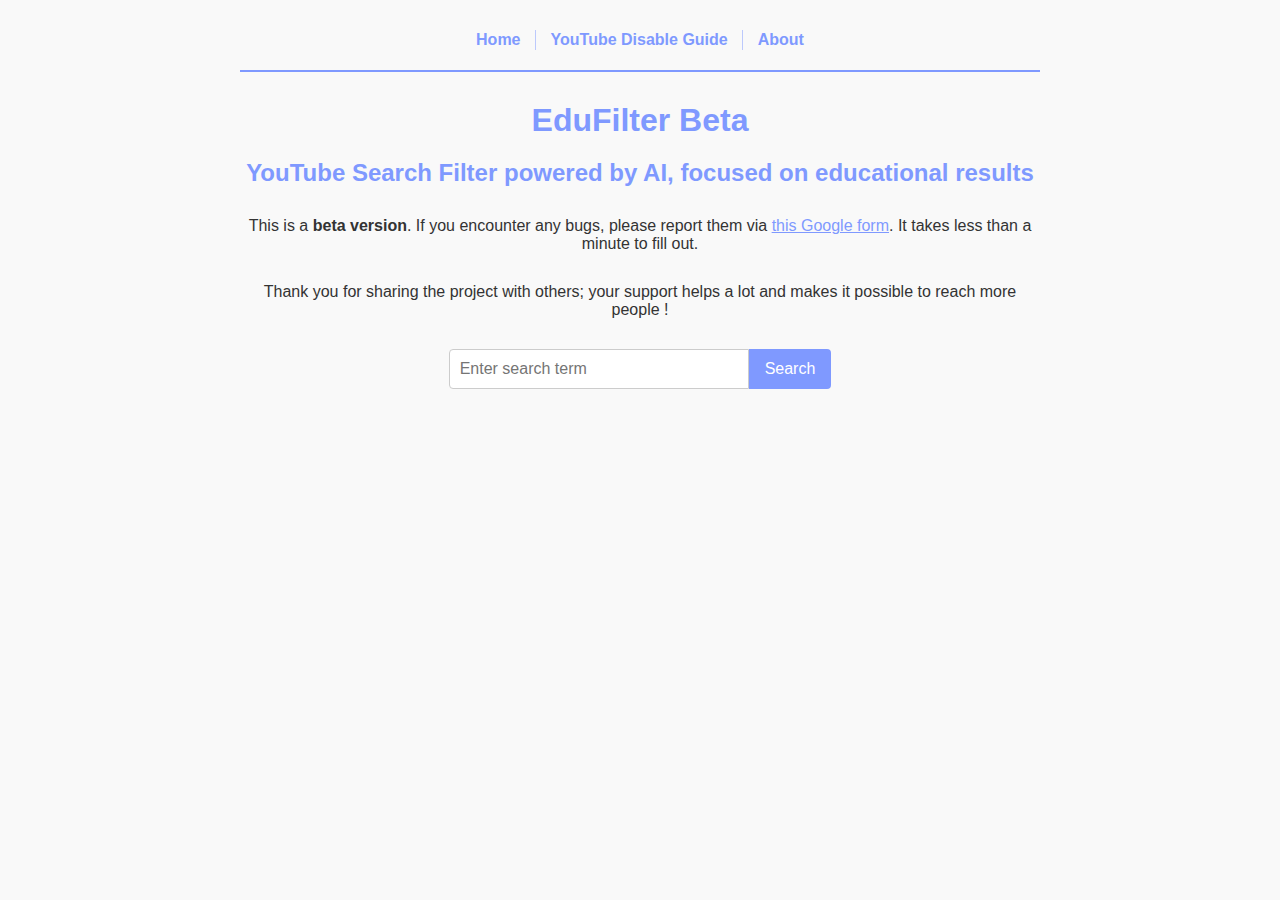
<file: index.html>
<!DOCTYPE html>
<html lang="en">

<head>
  <meta charset="UTF-8" />
  <meta name="viewport" content="width=device-width, initial-scale=1" />
  <title>EduFilter</title>
  <style>
    * {
      box-sizing: border-box;
      margin: 0;
      padding: 0;
    }

    body {
      font-family: Arial, sans-serif;
      background-color: #f9f9f9;
      color: #333;
      padding: 20px;
    }

    nav {
      display: flex;
      justify-content: center;
      margin-bottom: 30px;
      border-bottom: 2px solid #7f99ff;
      padding-bottom: 10px;
    }

    nav a {
      color: #7f99ff;
      font-weight: bold;
      text-decoration: none;
      padding: 0 15px;
      line-height: 40px;
      position: relative;
      transition: color 0.3s;
      white-space: nowrap;
    }

    nav a:not(:last-child)::after {
      content: "";
      position: absolute;
      right: 0;
      top: 25%;
      height: 50%;
      width: 1px;
      background-color: #7f99ff;
      opacity: 0.5;
    }

    nav a:hover {
      color: #657ce6;
    }

    h1 {
      text-align: center;
      margin-bottom: 20px;
      color: #7f99ff;
    }

    h2 {
      text-align: center;
      margin-bottom: 30px;
      color: #7f99ff;
    }

    form {
      display: flex;
      justify-content: center;
      margin-bottom: 30px;
    }

    input[type="text"] {
      padding: 10px;
      font-size: 1rem;
      width: 300px;
      border: 1px solid #ccc;
      border-radius: 4px 0 0 4px;
      outline: none;
    }

    button {
      padding: 10px 16px;
      font-size: 1rem;
      background-color: #7f99ff;
      color: white;
      border: none;
      border-radius: 0 4px 4px 0;
      cursor: pointer;
      transition: background-color 0.3s;
    }

    button:hover {
      background-color: #657ce6;
    }

    #results {
      max-width: 800px;
      margin: 0 auto;
      display: grid;
      grid-template-columns: repeat(auto-fit, minmax(300px, 1fr));
      gap: 20px;
    }

    #results div {
      background-color: white;
      padding: 15px;
      border-radius: 8px;
      box-shadow: 0 2px 5px rgba(0, 0, 0, 0.1);
    }

    #results a {
      font-weight: bold;
      color: #7f99ff;
      text-decoration: none;
      display: block;
      margin-bottom: 8px;
    }

    #results a:hover {
      text-decoration: underline;
    }

    #results small {
      display: block;
      color: #666;
      margin-bottom: 5px;
    }

    #results img {
      width: 100%;
      height: auto;
      border-radius: 4px;
      margin-top: 10px;
    }

    .container {
      max-width: 800px;
      margin: 0 auto;
    }

    html {
      overflow-x: hidden;
      margin-right: calc(-1 * (100vw - 100%));
    }

    /* Loading Spinner */
    .loader {
      display: flex;
      justify-content: center;
      align-items: center;
      margin: 40px 0;
    }

    .loader::after {
      content: "";
      width: 40px;
      height: 40px;
      border: 4px solid #ccc;
      border-top-color: #7f99ff;
      border-radius: 50%;
      animation: spin 0.8s linear infinite;
    }

    @keyframes spin {
      to {
        transform: rotate(360deg);
      }
    }

    .message {
      text-align: center;
      margin-top: 30px;
      font-size: 1.1rem;
      padding: 15px;
      border-radius: 6px;
      max-width: 600px;
      margin-left: auto;
      margin-right: auto;
    }


    .beta-note a {
      color: #7f99ff;
      text-decoration: underline;
    }

    .beta-note {
      margin-bottom: 30px;
      text-align: center;
    }

  </style>
</head>

<body>
  <div class="container">
    <nav>
      <a href="index.html">Home</a>
      <a href="tutorial.html">YouTube Disable Guide</a>
      <a href="about.html">About</a>
    </nav>

    <h1>EduFilter Beta</h1>

    <h2>YouTube Search Filter powered by AI, focused on educational results</h2>

    <div class="beta-note">
      This is a <strong>beta version</strong>. If you encounter any bugs, please report them via
      <a href="https://forms.gle/LSQkKGMaWwGDGqY98" target="_blank" rel="noopener noreferrer">this Google form</a>. It
      takes less than a minute to fill out.
    </div>

    <div class="beta-note">Thank you for sharing the project with others; your support helps a lot and makes it possible to reach more people !</div>

    <form id="searchForm">
      <input type="text" id="searchInput" placeholder="Enter search term" required />
      <button type="submit">Search</button>
    </form>

    <div id="results"></div>
  </div>

  <script>
    const form = document.getElementById('searchForm');
    const resultsDiv = document.getElementById('results');

    form.addEventListener('submit', async (e) => {
      e.preventDefault();
      resultsDiv.innerHTML = '<div class="loader"></div>';

      const query = document.getElementById('searchInput').value.trim();
      if (!query) {
        resultsDiv.innerHTML = '<div class="message error">Please enter a search term.</div>';
        return;
      }

      try {
        const res = await fetch(`https://focustube-gbftfrcnd5b0aadd.uksouth-01.azurewebsites.net/api/filter?q=${encodeURIComponent(query)}`);
        if (!res.ok) throw new Error('Network error');
        const videos = await res.json();

        if (!videos.length) {
          resultsDiv.innerHTML = '<div class="message info">No results found or the content isn’t education-related</div>';
          return;
        }

        resultsDiv.innerHTML = videos
          .map(
            ({ videoID, title, publishDate, duration, image }) => `
          <div>
            <a href="player.html?videoID=${videoID}">${title}</a> 
            <small>Published: ${publishDate}</small>
            <small>Duration: ${duration}</small>
            <a href="player.html?videoID=${videoID}">
              <img src="${image}" alt="YouTube Video Thumbnail">
            </a>
          </div>`
          )
          .join('');
      } catch (err) {
        resultsDiv.innerHTML = '<div class="message error">⚠️ Failed to load videos. Please try again later.</div>';
        console.error(err);
      }
    });
  </script>
</body>

</html>
</file>
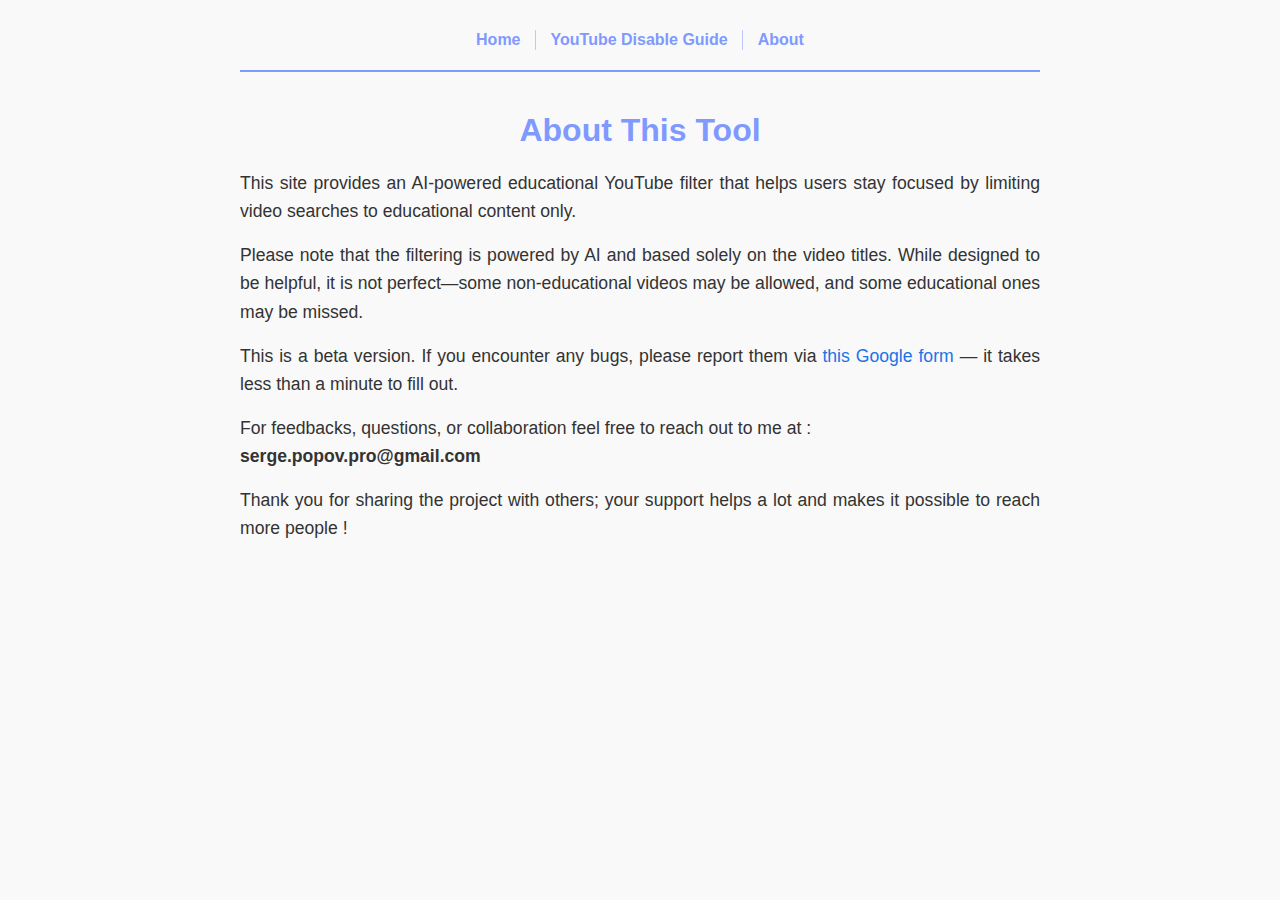
<file: about.html>
<!DOCTYPE html>
<html lang="en">

<head>
  <meta charset="UTF-8" />
  <meta name="viewport" content="width=device-width, initial-scale=1.0" />
  <title>FocusTube</title>
  <style>
    * {
      box-sizing: border-box;
      margin: 0;
      padding: 0;
    }

    html {
      overflow-x: hidden;
      margin-right: calc(-1 * (100vw - 100%));
    }

    body {
      font-family: Arial, sans-serif;
      background-color: #f9f9f9;
      color: #333;
      padding: 20px;
    }

    .container {
      max-width: 800px;
      margin: 0 auto;
    }

    nav {
      display: flex;
      justify-content: center;
      margin-bottom: 40px;
      border-bottom: 2px solid #7f99ff;
      padding-bottom: 10px;
    }

    nav a {
      color: #7f99ff;
      font-weight: bold;
      text-decoration: none;
      padding: 0 15px;
      line-height: 40px;
      position: relative;
      transition: color 0.3s;
      white-space: nowrap;
    }

    /* Add vertical separator except for last item */
    nav a:not(:last-child)::after {
      content: "";
      position: absolute;
      right: 0;
      top: 25%;
      height: 50%;
      width: 1px;
      background-color: #7f99ff;
      opacity: 0.5;
    }

    nav a:hover {
      color: #657ce6;
    }

    h1 {
      font-size: 2rem;
      text-align: center;
      margin-bottom: 20px;
      color: #7f99ff;
    }

    p {
      font-size: 1.1rem;
      line-height: 1.6;
      text-align: justify;
      margin-bottom: 1rem;
    }

    a {
      color: #1a73e8;
      text-decoration: none;
    }

    a:hover {
      text-decoration: underline;
    }

    .no-justify {
      text-align: left;
    }
  </style>
</head>

<body>
  <div class="container">
    <nav>
      <a href="index.html">Home</a>
      <a href="tutorial.html">YouTube Disable Guide</a>
      <a href="about.html">About</a>
    </nav>

    <h1>About This Tool</h1>

    <p>This site provides an AI-powered educational YouTube filter that helps users stay focused by
      limiting video searches to educational content only.</p>

    <p>Please note that the filtering is powered by AI and based solely on the video titles. While
      designed to be helpful, it is not perfect—some non-educational videos may be allowed, and some educational ones
      may be missed.</p>

          <p>
      This is a beta version. If you encounter any bugs, please report them via <a
        href="https://forms.gle/LSQkKGMaWwGDGqY98" target="_blank" rel="noopener noreferrer">this Google form</a> — it
      takes less than a minute to fill out.
    </p>

    <p class="no-justify">
      For feedbacks, questions, or collaboration feel free to reach out to me at :
      <strong>serge.popov.pro@gmail.com</strong>
    </p>



    <p>Thank you for sharing the project with others; your support helps a lot and makes it possible to reach more
      people !</p>
  </div>
</body>

</html>
</file>
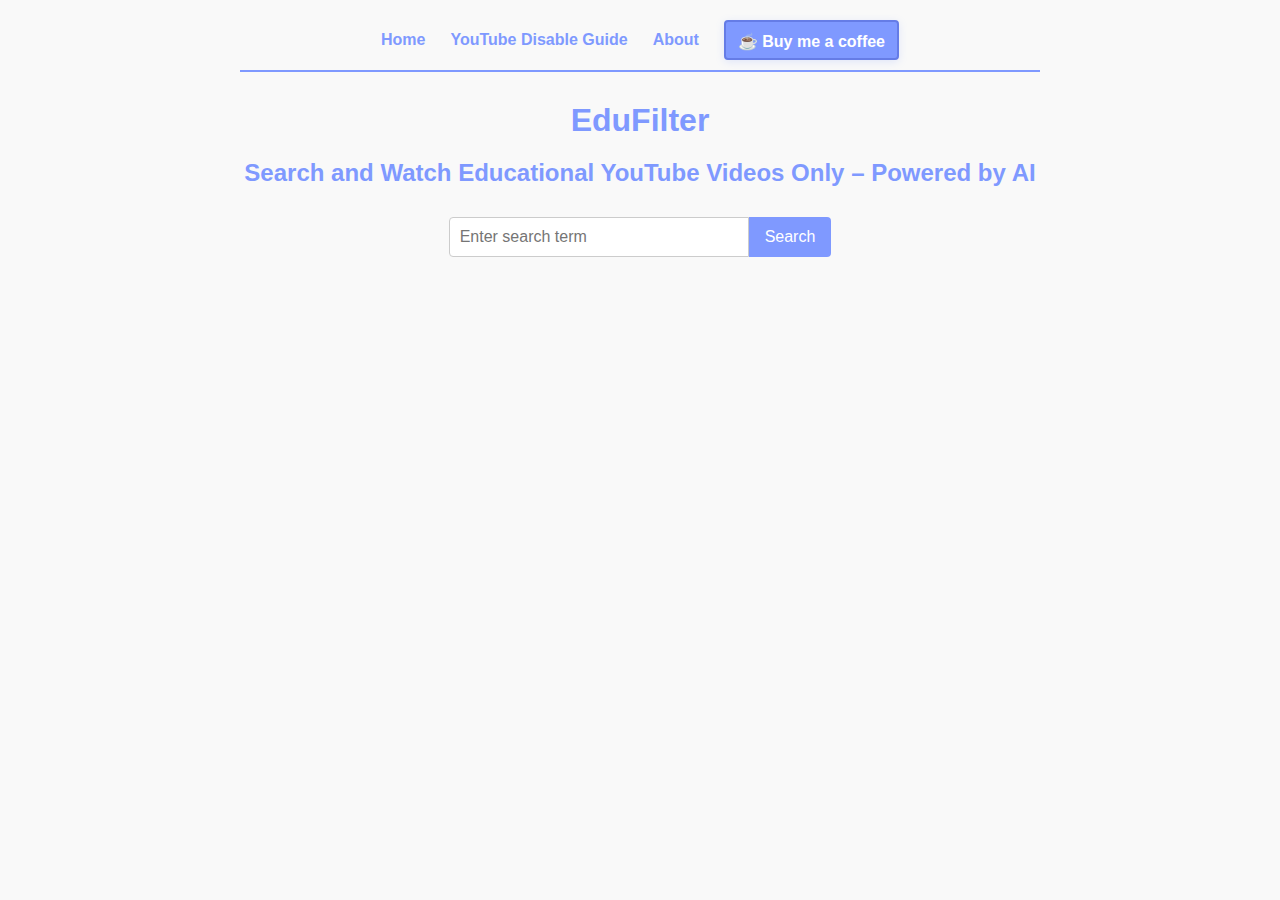
<file: it.html>
<!DOCTYPE html>
<html lang="en">

<head>
  <!-- Google Analytics -->
  <script async src="https://www.googletagmanager.com/gtag/js?id=G-7VWNJ8M10X"></script>
  <script>
    window.dataLayer = window.dataLayer || [];
    function gtag() { dataLayer.push(arguments); }
    gtag('js', new Date());
    gtag('config', 'G-7VWNJ8M10X');
  </script>

  <meta charset="UTF-8" />
  <meta name="viewport" content="width=device-width, initial-scale=1" />
  <title>EduFilter – Search and Filter Educational YouTube Videos with AI</title>
  <meta name="description" content="EduFilter helps you to find and watch educational YouTube videos filtered by AI to reduce distractions." />
  <link rel="canonical" href="https://edufilter.github.io/" />
  <link rel="apple-touch-icon" sizes="180x180" href="/apple-touch-icon.png">
  <link rel="icon" type="image/png" sizes="32x32" href="/favicon-32x32.png">
  <link rel="icon" type="image/png" sizes="16x16" href="/favicon-16x16.png">
  <link rel="manifest" href="/site.webmanifest">
  <meta property="og:title" content="EduFilter – Educational YouTube Videos Only" />
  <meta property="og:description" content="Use EduFilter to filter educational YouTube videos." />
  <meta property="og:url" content="https://edufilter.github.io/" />

  <style>
    /* styles kept unchanged */
    * {
      box-sizing: border-box;
      margin: 0;
      padding: 0;
    }

    html {
      overflow-x: hidden;
      margin-right: calc(-1 * (100vw - 100%));
    }

body {
  font-family: Arial, sans-serif;
  background: #f9f9f9;
  color: #333;
  padding: 20px;
  max-width: 100%;
  overflow-x: hidden;
}

.container {
  max-width: 800px;
  width: 100%;
  margin: auto;
}

    .navbar {
      margin-bottom: 30px;
      padding-bottom: 10px;
      border-bottom: 2px solid #7f99ff;
    }

    .nav-toggle {
      display: none;
    }

    .nav-label {
      display: none;
      font-size: 24px;
      color: #7f99ff;
      cursor: pointer;
      user-select: none;
      text-align: right;
      margin-bottom: 10px;
    }

    nav {
      display: flex;
      justify-content: center;
      align-items: center;
      flex-wrap: wrap;
      gap: 25px;
    }

    nav a:not(.bmc-button-nav) {
      color: #7f99ff;
      font-weight: bold;
      text-decoration: none;
      line-height: 40px;
      white-space: nowrap;
      transition: color 0.3s;
    }

    nav a:not(.bmc-button-nav):hover {
      text-decoration: underline;
      color: #657ce6;
    }

    .bmc-button-nav {
      background-color: #7f99ff;
      color: white !important;
      font-weight: bold;
      border-radius: 4px;
      border: 2px solid #657ce6;
      box-shadow: 0 2px 8px rgba(127, 153, 255, 0.2);
      padding: 0 12px;
      line-height: 40px;
      height: 40px;
      text-decoration: none;
      transition: all 0.3s ease;
    }

    .bmc-button-nav:hover {
      background-color: #657ce6;
      transform: translateY(-1px);
      box-shadow: 0 4px 12px rgba(101, 124, 230, 0.3);
    }

    h1,
    h2 {
      text-align: center;
      color: #7f99ff;
      margin-bottom: 20px;
    }

    h2 {
      margin-bottom: 30px;
    }

    form {
      display: flex;
      justify-content: center;
      margin-bottom: 10px;
    }

    input[type="text"] {
      padding: 10px;
      width: 300px;
      border: 1px solid #ccc;
      border-radius: 4px 0 0 4px;
      font-size: 1rem;
      outline: none;
    }

    button {
      padding: 10px 16px;
      font-size: 1rem;
      background: #7f99ff;
      color: white;
      border: none;
      border-radius: 0 4px 4px 0;
      cursor: pointer;
      transition: background-color 0.3s;
    }

    button:hover {
      background: #657ce6;
    }

    #results {
      max-width: 800px;
      margin: 0 auto;
      display: grid;
      grid-template-columns: repeat(auto-fit, minmax(300px, 1fr));
      gap: 20px;
    }

    #results div {
      background: white;
      padding: 15px;
      border-radius: 8px;
      box-shadow: 0 2px 5px rgba(0, 0, 0, 0.1);
    }

    #results a {
      color: #7f99ff;
      font-weight: bold;
      text-decoration: none;
      display: block;
      margin-bottom: 8px;
    }

    #results a:hover {
      text-decoration: underline;
    }

    #results img {

  border-radius: 4px;
  margin-top: 10px;

}

    #results small {
      color: #666;
      display: block;
      margin-bottom: 5px;
    }



    .loader {
      display: flex;
      justify-content: center;
      margin: 40px 0;
    }

    .loader::after {
      content: "";
      width: 40px;
      height: 40px;
      border: 4px solid #ccc;
      border-top-color: #7f99ff;
      border-radius: 50%;
      animation: spin 0.8s linear infinite;
    }

    @keyframes spin {
      to {
        transform: rotate(360deg);
      }
    }

    .message {
      text-align: center;
      margin-top: 30px;
      font-size: 1.1rem;
      padding: 15px;
      border-radius: 6px;
    }

    #clickInstruction {
      margin: 10px 0 20px;
    }

    @media (max-width: 600px) {
      .nav-label {
        display: block;
      }

      nav {
        display: none;
        flex-direction: column;
        align-items: stretch;
        margin-top: 10px;
      }

      .nav-toggle:checked+.nav-label+nav {
        display: flex;
      }

      nav a,
      .bmc-button-nav {
        width: 100%;
        text-align: center;
        margin: 5px 0;
      }

      .navbar {
        border-bottom: none;
      }

      .honeypot {
  display: none;
  position: absolute;
  left: -9999px;
  top: -9999px;
  height: 0;
  width: 0;
}
    }
  </style>
</head>

<body>
  <div class="container">
    <header class="navbar">
      <input type="checkbox" id="nav-toggle" class="nav-toggle" />
      <label for="nav-toggle" class="nav-label">&#9776; Menu</label>
      <nav>
        <a href="it.html">Home</a>
        <a href="tutorial.html">YouTube Disable Guide</a>
        <a href="about.html">About</a>
        <a href="https://www.buymeacoffee.com/sergepov" target="_blank" class="bmc-button-nav">☕ Buy me a coffee</a>
      </nav>
    </header>

    <main>
      <h1>EduFilter</h1>
      <h2>Search and Watch Educational YouTube Videos Only – Powered by AI</h2>

      <form id="searchForm" role="search" aria-label="Search educational videos">
        <input type="text" name="website" id="honeypot" style="display:none">
        <input type="text" id="searchInput" placeholder="Enter search term" required autocomplete="off" />
        <button type="submit">Search</button>
      </form>


      <div id="clickInstruction" class="message" style="display: none; margin-bottom: 15px; padding-bottom: 0px; font-size: 1.5rem;">Click a video to watch</div>
      
      <section id="results" aria-live="polite"></section>

        <div id="searchInstruction" class="message" style="display: none; margin-top: 20px; padding-top: 0px;">💡 You can enter additional terms like <em>course</em> or <em>tutorial</em> to get more results.</div>

    </main>
  </div>

  <script>
    const form = document.getElementById('searchForm');
    const resultsDiv = document.getElementById('results');
    const instructionDiv = document.getElementById('clickInstruction');
    const instructionSearchDiv = document.getElementById('searchInstruction');

    const searchInput = document.getElementById('searchInput');

    const saveToStorage = (query, videos) => {
      sessionStorage.setItem('lastQuery', query);
      sessionStorage.setItem('lastResults', JSON.stringify(videos));
    };

    const loadFromStorage = () => {
      const query = sessionStorage.getItem('lastQuery');
      const videos = JSON.parse(sessionStorage.getItem('lastResults') || '[]');
      if (query && videos.length) {
        searchInput.value = query;
        renderVideos(videos);
      }
    };

    const renderVideos = (videos) => {
      instructionDiv.style.display = 'block';
      instructionSearchDiv.style.display = 'block';

      resultsDiv.innerHTML = videos.map(v => `
        <div>
          <a href="player.html?videoID=${v.videoID}">${v.title}</a> 
          <small>Published: ${v.publishDate}</small>
          <small>Duration: ${v.duration}</small>
          <small>Views: ${v.viewCount}</small>
          <a href="player.html?videoID=${v.videoID}">
            <img src="${v.image}" alt="Thumbnail of ${v.title}" style="width: 100%; height: auto; max-width: 100%; object-fit: cover; aspect-ratio: 16 / 9;">
          </a>
        </div>`).join('');
    };





   form.addEventListener('submit', async (e) => {
  e.preventDefault();

  const honeypotValue = document.getElementById('honeypot').value;

  if (honeypotValue) {
    // Bot detected — send to Azure Function and stop here
    await fetch('https://edufilter.azurewebsites.net/api/logBot', {
      method: 'POST',
      headers: {
        'Content-Type': 'application/json'
      },
      body: JSON.stringify({
        timestamp: new Date().toISOString(),
        honeypotValue,
        userAgent: navigator.userAgent
      })
    });
    console.warn("Bot detected and reported.");
    return; // prevent further processing
  }

  // If no honeypot value, continue with legitimate search
  resultsDiv.innerHTML = '<div class="loader"></div>';
  instructionDiv.style.display = 'none';
  instructionSearchDiv.style.display = 'none';


  const query = searchInput.value.trim();
  if (!query) {
    resultsDiv.innerHTML = '<div class="message error">Please enter a search term.</div>';
    return;
  }

  try {
    const res = await fetch(`https://edufilter.azurewebsites.net/api/filterit?q=${encodeURIComponent(query)}`);
    if (!res.ok) throw new Error('Network error');
    const videos = await res.json();

    if (!videos.length) {
      resultsDiv.innerHTML = '<div class="message info">None of the top YouTube search results for your query appeared to be educational.</div>';
      return;
    }

    saveToStorage(query, videos);
    renderVideos(videos);
  } catch (err) {
    console.error(err);
    resultsDiv.innerHTML = '<div class="message error">⚠️ Failed to load videos. Please try again later.</div>';
  }
});
</script>


</body>

</html>
</file>
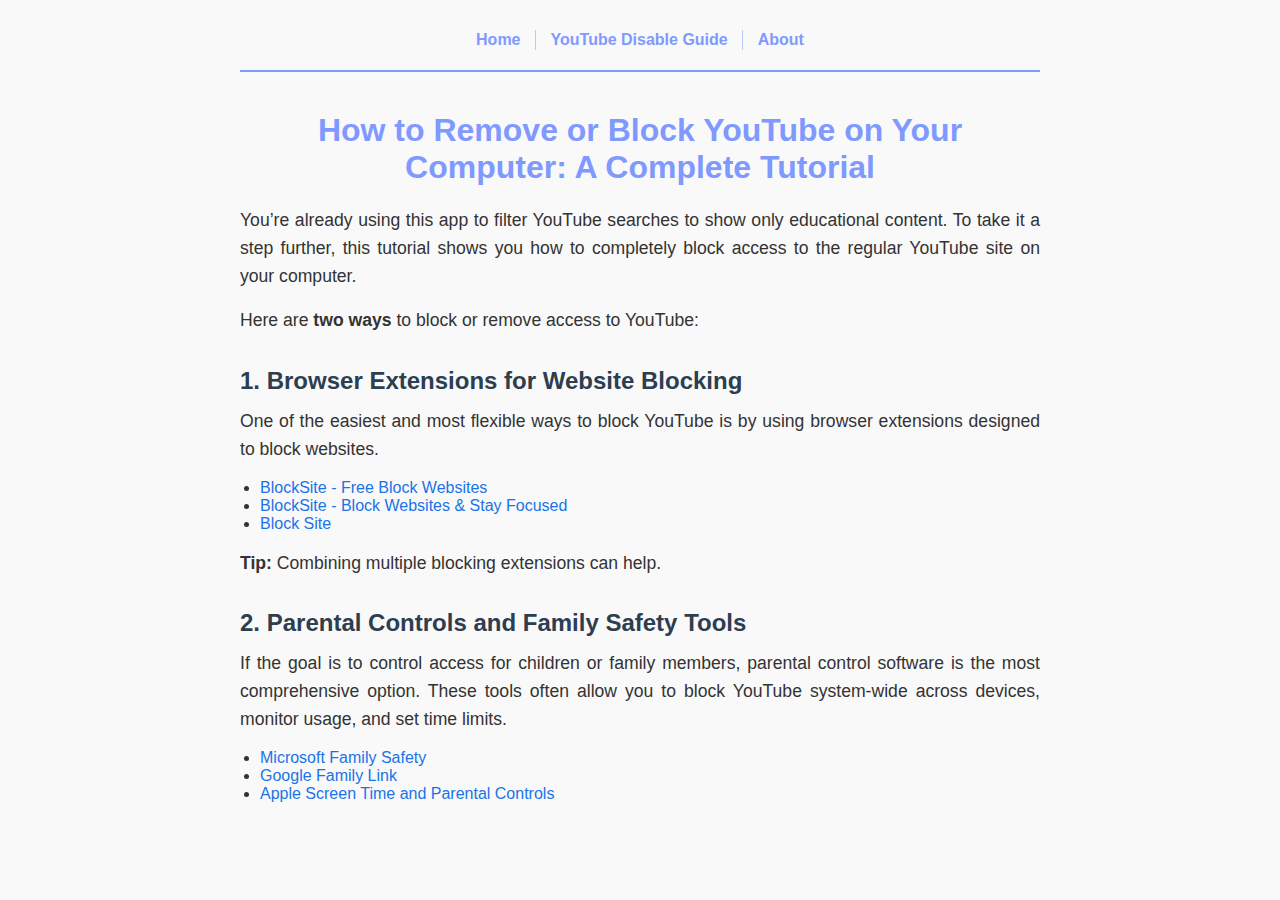
<file: tutorial.html>
<!DOCTYPE html>
<html lang="en">
<head>
  <meta charset="UTF-8" />
  <meta name="viewport" content="width=device-width, initial-scale=1.0" />
  <title>EduFilter</title>
  <style>
    * {
      box-sizing: border-box;
      margin: 0;
      padding: 0;
    }

    html {
  overflow-x: hidden;
  margin-right: calc(-1 * (100vw - 100%));
}

    body {
      font-family: Arial, sans-serif;
      background-color: #f9f9f9;
      color: #333;
      padding: 20px;
    }

    .container {
      max-width: 800px;
      margin: 0 auto;
    }

    nav { 
      display: flex;
      justify-content: center;
      margin-bottom: 40px;
      border-bottom: 2px solid #7f99ff;
      padding-bottom: 10px;
    }

    nav a {
      color: #7f99ff;
      font-weight: bold;
      text-decoration: none;
      padding: 0 15px;
      line-height: 40px;
      position: relative;
      transition: color 0.3s;
      white-space: nowrap;
    }

    /* Add vertical separator except for last item */
    nav a:not(:last-child)::after {
      content: "";
      position: absolute;
      right: 0;
      top: 25%;
      height: 50%;
      width: 1px;
      background-color: #7f99ff;
      opacity: 0.5;
    }

    nav a:hover {
      color: #657ce6;
    }

    h1 {
      font-size: 2rem;
      text-align: center;
      margin-bottom: 20px;
      color: #7f99ff;
    }

    p {
      font-size: 1.1rem;
      line-height: 1.6;
      text-align: justify;
      margin-bottom: 1rem;
    }

    h2 {
      color: #2c3e50;
      margin-top: 2rem;
      margin-bottom: 0.75rem;
    }

    ul {
      margin-bottom: 1rem;
      padding-left: 1.25rem;
    }

    a {
      color: #1a73e8;
      text-decoration: none;
    }

    a:hover {
      text-decoration: underline;
    }

    section {
      margin-bottom: 2rem;
    }

    
  </style>
</head>
<body>
  <div class="container">

    <nav>
      <a href="index.html">Home</a>
      <a href="tutorial.html">YouTube Disable Guide</a>
      <a href="about.html">About</a>
    </nav>

    <h1>How to Remove or Block YouTube on Your Computer: A Complete Tutorial</h1>

    <p>You’re already using this app to filter YouTube searches to show only educational content.
      To take it a step further, this tutorial shows you how to completely block access to the regular YouTube site on your computer.  
    </p>

    <p>Here are <strong>two ways</strong> to block or remove access to YouTube:</p>



    <section>
      <h2>1. Browser Extensions for Website Blocking</h2>
      <p>
        One of the easiest and most flexible ways to block YouTube is by using browser extensions designed to block websites.</p>
      <ul>
        <li><a href="https://chrome.google.com/webstore/detail/blocksite-free-block-webs/igeljfkabcpapkofhibeeaoopcncpkgc" target="_blank" rel="noopener noreferrer">BlockSite - Free Block Websites</a></li>
        <li><a href="https://chrome.google.com/webstore/detail/blocksite-block-websites/eiimnmioipafcokbfikbljfdeojpcgbh" target="_blank" rel="noopener noreferrer">BlockSite - Block Websites &amp; Stay Focused</a></li>
        <li><a href="https://chrome.google.com/webstore/detail/block-site/lebiggkccaodkkmjeimmbogdedcpnmfb" target="_blank" rel="noopener noreferrer">Block Site</a></li>
      </ul>
      <p><strong>Tip:</strong> Combining multiple blocking extensions can help.</p>
    </section>

    <section>
      <h2>2. Parental Controls and Family Safety Tools</h2>
      <p>
        If the goal is to control access for children or family members, parental control software is the most comprehensive option. These tools often allow you to block YouTube system-wide across devices, monitor usage, and set time limits.
      </p>
      <ul>
        <li><a href="https://www.microsoft.com/en-us/microsoft-365/family-safety" target="_blank" rel="noopener noreferrer">Microsoft Family Safety</a></li>
        <li><a href="https://families.google/familylink/" target="_blank" rel="noopener noreferrer">Google Family Link</a></li>
        <li><a href="https://support.apple.com/en-us/105121" target="_blank" rel="noopener noreferrer">Apple Screen Time and Parental Controls</a></li>
      </ul>
 
    </section>

  
  </div>
</body>
</html>
</file>
